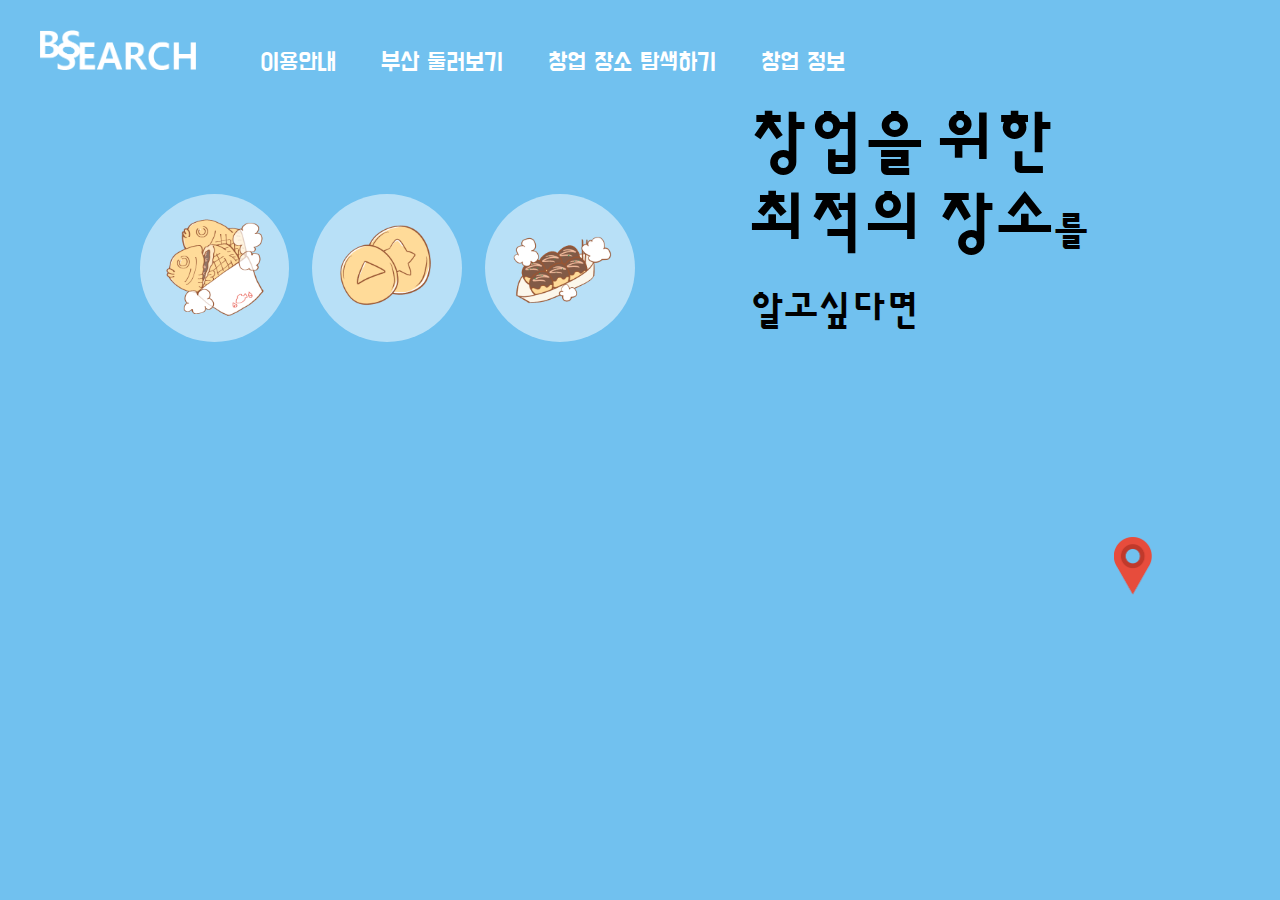
<file: bs_search/index.html>
<!-- 처음 시작화면 -->

<!DOCTYPE html>
<html>
<head>
	<!-- meta charset = utf-8 는 html 파일의 인코딩을 알려주는 태그 -->
	<meta charset="utf-8">
<!-- 웹페이지를 실행했을 때 사오는 화면의 너비를 디바이스에 따르도록 지정하는데 초기 확대 scale을 1 로 지정  -->
	<meta name="viewport" content="width=device-width, initial-scale=1">
	<title>BSSEARCH</title>

	<!--viewport-->
   	<meta name="viewport" content="width=device-width, initial-scale=1.0"> 

	<!-- css -->
	<link rel="stylesheet" type="text/css" href="css/style.css">
	<link rel="stylesheet" type="text/css" href="css/media.css">

	<!--font-->
	<!-- link preconnect 으로 현제 페이지에서 도메인의 리소스 참고하는것을 브라우저에
		 알려 미리 외부 도메인과 연결 설정 -->
	<link rel="preconnect" href="https://fonts.googleapis.com">
	<link rel="preconnect" href="https://fonts.gstatic.com" crossorigin>
	<link href="https://fonts.googleapis.com/css2?family=Do+Hyeon&family=Jua&family=Sunflower:wght@300&display=swap" rel="stylesheet">
</head>
<body>
	<script src="https://developers.kakao.com/sdk/js/kakao.js"></script>
	<!-- 전체 -->
	<div id="wrap">
		<!-- header -->
		<header id="header">
			<!-- logo -->
			<div class="logo"><a href="index.html"><img src="img/logo_w.png"></a></div>
			<!-- navgation 위에 네비게이션바-->
			<div class="nav">
				<!-- Main_menu -->
				<!-- 위에 보여지는 메인 메뉴바  -->
				<ul class="main_menu">
					<li><a href="howto.html">이용안내</a></li>
					<li><a href="map.html">부산 둘러보기</a></li>
					<li><a href="bs_location.html">창업 장소 탐색하기</a></li>
					<li><a href="if_public.html">창업 정보</a></li>
				</ul>
			</nav>
		</header>
		<!-- section -->
		<section id="section">
			<!-- 메인 visual: 애니메이션 효과 -->
			<div id="main_visual">
				<!-- 음식 이미지들 -->
				<div class="food">
					<ul class="food_img">
						<!-- 동그라미 3개 그림들  -->
						<li><img src="img/fishbread.png"></li> <!-- 붕어빵 -->
						<li><img src="img/dalgona.png"></li>  <!-- 달고나 -->
						<li><img src="img/taco.png"></li>  <!-- 타코야끼 -->
					</ul>
				</div>
				<!-- 배경 이미지 ( 마커,도시,구름 ) -->
				<div class="back_img">
					<div class="mark"><img src="img/mark.png"></div> <!-- 둥둥 떠다니는 빨간색 마커  -->
					<div class="city"><img src="img/back.png"></div> <!-- 도시 그림 -->
					<div class="cloud"><img src="img/back_w.png"></div> <!-- 구름 그림 -->
				</div>
				<!-- 푸드트럭 이미지 -->
				<div class="foodtruck">
					<img src="img/foodtruck.png">
					<!-- 자동차 타이어 이미지 -->
					<img src="img/ti.png" class="ti01 ti-rotate">
					<img src="img/ti.png" class="ti02 ti-rotate">
				</div>
				<div class="main_text">
					<p>창업을 위한<br>
						 최적의 장소<span>를 <br>알고싶다면</span></p>
				</div>
			</div>
		</section>
	</div>
</body>
</html>
</file>
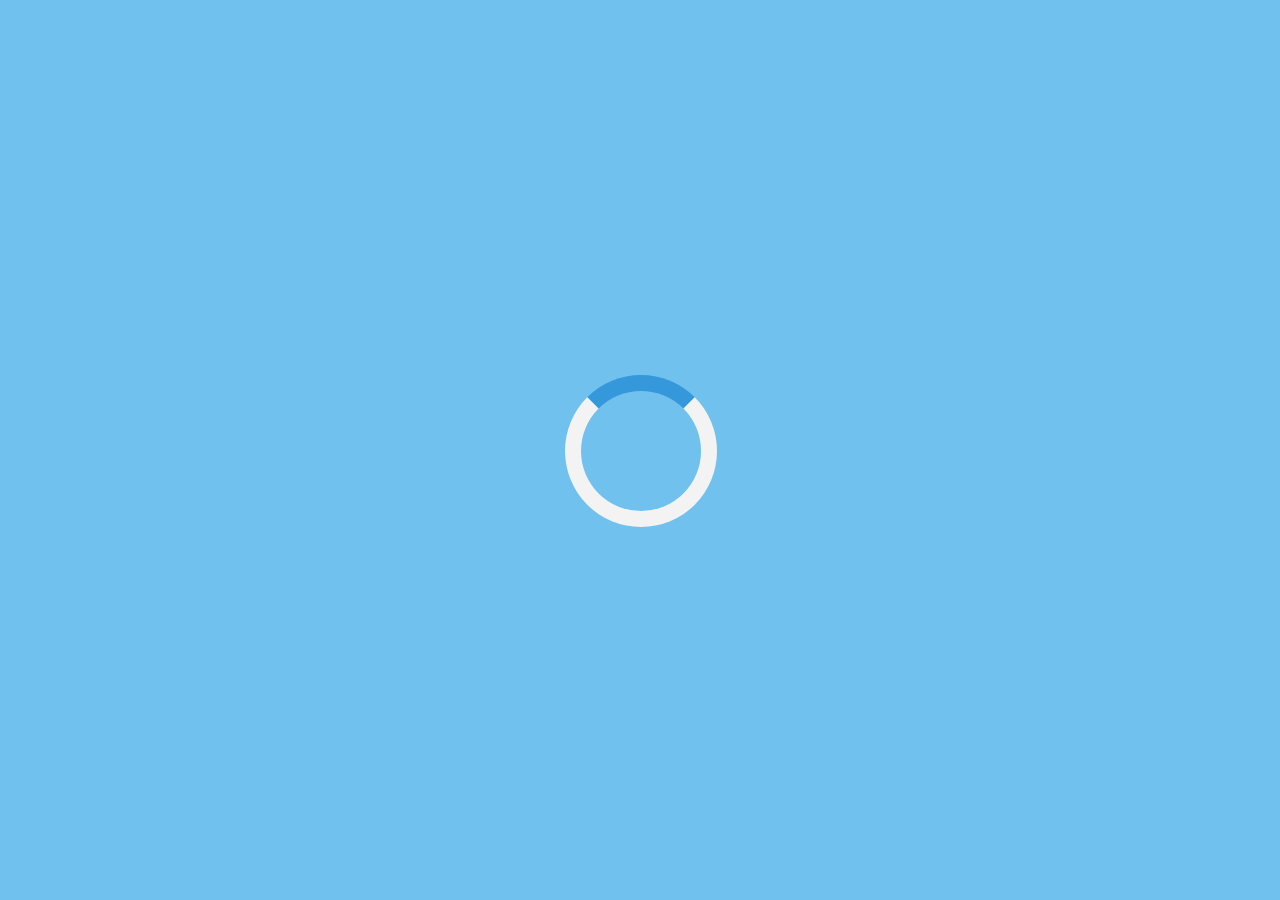
<file: bs_search/bs_location.html>
<!-- 카카오맵이 나오는 페이지로 주소로 학교 검색하기, 로드맵, 그린푸드존   -->

<!DOCTYPE html>
<html>
<head>
	<!-- meta charset = utf-8 는 html 파일의 인코딩을 알려주는 태그 -->
	<meta charset="utf-8">
	<!-- 웹페이지를 실행했을 때 사오는 화면의 너비를 디바이스에 따르도록 지정하는데
		 초기 확대 scale을 1 로 지정  -->
	<meta name="viewport" content="width=device-width, initial-scale=1">
	<title>BSSEARCH</title>

	<!--viewport-->
   	<meta name="viewport" content="width=device-width, initial-scale=1.0"> 

	<!-- css style -->
	<link rel="stylesheet" type="text/css" href="css/style.css">
	<link rel="stylesheet" type="text/css" href="css/kakaomap.css">

	<!--font-->
	<!-- link preconnect 으로 현제 페이지에서 도메인의 리소스 참고하는것을 브라우저에
		 알려 미리 외부 도메인과 연결 설정 -->
	<link rel="preconnect" href="https://fonts.googleapis.com">
	<link rel="preconnect" href="https://fonts.gstatic.com" crossorigin>
	<link href="https://fonts.googleapis.com/css2?family
	=Do+Hyeon&family
	=IBM+Plex+Sans+KR&family
	=Jua&family
	=Sunflower:wght@300&display=swap" rel="stylesheet">	
</head>
<body>
	<!-- 로딩중 페이지 -->
	<div id="loading">
		<div class="loader"></div>
	</div>
	<!-- 전체 -->
	<div id="wrap">
		<!-- header -->
		<header id="header">
			<!-- logo 로고를 클릭하면 메인 페이지로 이동-->
			<div class="logo"><a href="index.html"><img src="img/logo_w.png"></a></div>
			<!-- sitemap index.html 즉 메인페이지를 제외하고 다른 탭창을 클릭한 
				상태로 있으면 오른쪽 위에 home으로 돌아가기 클릭하면 메인 페이지로 이동-->
			<div id="sitemap">
				<ul class="sitemap_menu">
					<li><a href="index.html"><img src="img/home.png" width="20px"> home으로 돌아가기&gt;&gt;</a></li>
				</ul>
			</div>
			<!-- navgation 위에 네비게이션바-->
			<nav class="nav">
				<!-- Main_menu -->
				<!-- 위에 보여지는 메인 메뉴바  -->
				<ul class="main_menu">
					<li><a href="howto.html">이용안내</a></li>
					<li><a href="map.html">부산 둘러보기</a></li>
					<li><a href="bs_location.html">창업 장소 탐색하기</a></li>
					<li><a href="if_public.html">창업 정보</a></li>
				</ul>
			</nav>
			<div class="search">
				<!-- 학교의 주소 검색하는 박스  -->
				<!-- se1 se2 se3 는 search.js 불러오는 각 초중고등학교 마커 검색 기능  -->
				<form onsubmit="return false;">
					<input type="text" placeholder="주소를 입력하세요" value="" id="keyword" size="15" onchange='se1();se2();se3();'> 
				</form>
			</div>
		</header>
		<!-- section -->
		<section id="section">
			<div class="content">
				<div class="api_map">
					<div id="container">
					    <div id="rvWrapper">
					        <div id="roadview" style="width:100%;height:100%;"></div> <!-- 로드뷰를 표시할 div 입니다 -->
					        <div id="close" title="로드뷰닫기" onclick="closeRoadview()"><span class="img"></span></div>
					    </div>    	<!--  클릭하면 로드뷰 control . -->
					    <div id="mapWrapper">
					        <div id="map" style="width:100%;height:100%"></div> <!-- 지도를 표시할 div 입니다 -->
					        <div id="roadviewControl" onclick="setRoadviewRoad()"></div> 
					    </div>
					</div>
						<!-- 카카오맵 받아오기-->
						<script type="text/javascript" src="https://dapi.kakao.com/v2/maps/sdk.js?appkey=eb92c4cb1ef08334d28cb57b27ae3ab2&libraries=clusterer,services"></script>
						
						<!-- 카카오맵 -->					
						<script src="js/KakaoMap1.js"></script> <!-- 중학교 데이터 지도에 마커로 표시 -->
						<script src="js/KakaoMap2.js"></script>	<!-- 초등학교 데이터 지도에 마커로 표시 -->
						<script src="js/KakaoMap3.js"></script>	<!-- 고등학교 데이터 지도에 마커로 표시 -->
						
						<!-- 초 중 고 등학교의 마커들 검색 -->
						<script src="js/search.js"></script>
					
				</div>
		</section>
	</div>
</body>
</html>
</file>
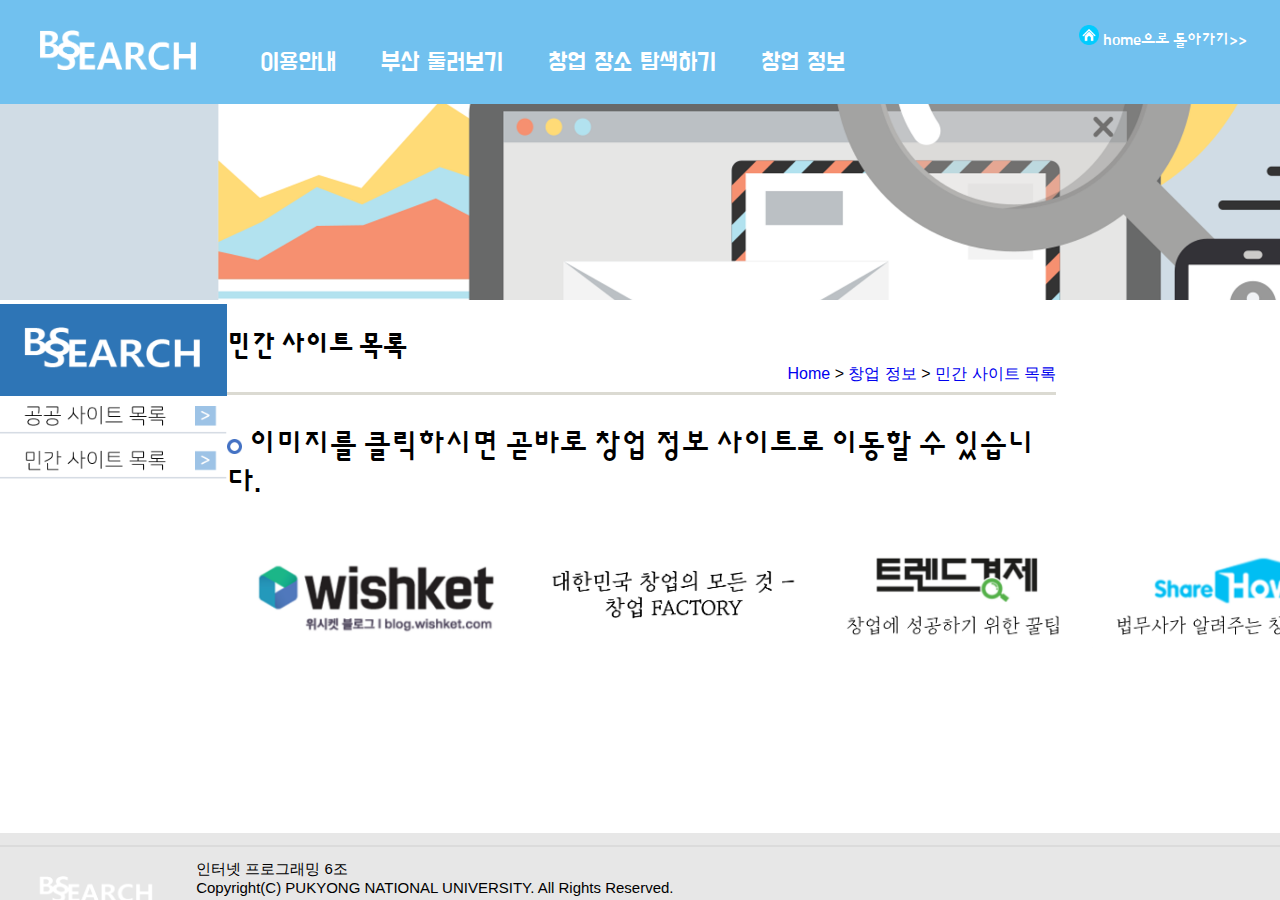
<file: bs_search/if_private.html>
<!-- 창업정보 탭 클릭 후 왼쪽 메뉴에 민간 사이트 클릭시 보여지는 화면 -->

<!DOCTYPE html>
<html>
<head>
	<!-- meta charset = utf-8 는 html 파일의 인코딩을 알려주는 태그 -->
	<meta charset="utf-8">

	<meta name="viewport" content="width=device-width, initial-scale=1">
	<!-- 웹페이지를 실행했을 때 사오는 화면의 너비를 디바이스에 따르도록 지정하는데
		 초기 확대 scale을 1 로 지정  -->
	<title>BSSEARCH</title>

	<!--viewport-->
   	<meta name="viewport" content="width=device-width, initial-scale=1.0"> 

	<!-- css -->
	<link rel="stylesheet" type="text/css" href="css/style.css">
	<link rel="stylesheet" type="text/css" href="css/media.css">

	<!--font-->
	<!-- link preconnect 으로 현제 페이지에서 도메인의 리소스 참고하는것을 브라우저에
		 알려 미리 외부 도메인과 연결 설정 -->
	<link rel="preconnect" href="https://fonts.googleapis.com">
	<link rel="preconnect" href="https://fonts.gstatic.com" crossorigin>
	<link href="https://fonts.googleapis.com/css2?family=Do+Hyeon&family=Jua&family=Sunflower:wght@300&display=swap" rel="stylesheet">
</head>
<body>
	<script src="https://developers.kakao.com/sdk/js/kakao.js"></script>
	<!-- 전체 -->
	<div id="wrap">
		<!-- header -->
		<header id="header">
			<!-- logo 로고를 클릭하면 메인 페이지로 이동-->
			<div class="logo"><a href="index.html"><img src="img/logo_w.png"></a></div>
			<!-- sitemap index.html 즉 메인페이지를 제외하고 다른 탭창을 클릭한 
				상태로 있으면 오른쪽 위에 home으로 돌아가기 클릭하면 메인 페이지로 이동-->
			<div id="sitemap">
				<ul class="sitemap_menu">
					<li><a href="index.html"><img src="img/home.png" width="20px"> home으로 돌아가기&gt;&gt;</a></li>
				</ul>
			</div>
			<!-- navgation 위에 네비게이션바-->
			<nav class="nav">
				<!-- Main_menu -->
				<!-- 위에 보여지는 메인 메뉴바  -->
				<ul class="main_menu">
					<li><a href="howto.html">이용안내</a></li>
					<li><a href="map.html">부산 둘러보기</a></li>
					<li><a href="bs_location.html">창업 장소 탐색하기</a></li>
					<li><a href="if_public.html">창업 정보</a></li>
				</ul>
			</nav>
		</header>
		
			<!-- content body-->
			<div id=hwt_main>
				<!-- 배너 사진 넣기, 위에 메뉴바 바로 밑에 들어가는 이미지 입니다.  -->
				<div id="banner_img">
					<img src="img/bssearch_banner.png" alt="" width="1800">
				</div>
				<!-- LeftContent-->
				<div id="left_content">
					<!-- 왼쪽에 메뉴 부분에 관한 이미지와 링크에 관한 내용입니다 -->
					<ul class="left_menu">
						<!-- 창업 준비를 위해 공공 사이트와 민간 사이트 제공 메뉴로 분류 -->
							<li id="menu_title"><img src="img/leftmenu/menu_title.png" width="227px" alt="BSSEARCH"></li>
							<li id="menu2"><a href="if_public.html" target="_self" >
								<!-- onmouse 으로 마우스를 가져다 대면 이미지 변경 즉 배경의 색 변경  -->
								<img src="img/leftmenu/menu_public.png" width="227px" onmouseover="this.src='img/leftmenu/menu_publicon.png'" onmouseout="this.src='img/leftmenu/menu_public.png'" alt="공공사이트 목록"></a></li>
							<li id="menu3"><a href="if_private.html" target="_self" >
								<img src="img/leftmenu/menu_private.png"width="227px" onmouseover="this.src='img/leftmenu/menu_privateon.png'" onmouseout="this.src='img/leftmenu/menu_private.png'" alt="민간사이트 목록"></a></li>
				</div>
				<!-- RightContent-->
				<div id="right_content">
					<div class="R_board">
							<div id="R_title">
								<!-- 민간 사이트 목록 메뉴 클릭시 나오는 내용  -->
								<div id="title_text"><h2>민간 사이트 목록</h2></div>
								<div class="title_root"><a href="index.html" target="_self" class="prve_boardname">Home</a> &gt; 
																				<a href="information.html" class="prve_boardname">창업 정보</a> &gt; 
																				<a href="if_private.html" class="boardname">민간 사이트 목록</a></div>
							</div>
							<div id="Rcontent">
								<div id=hwt_title><img src="img/circle.png" width="15px">     이미지를 클릭하시면 곧바로 창업 정보 사이트로 이동할 수 있습니다.<br><br></div>
								<div style="padding:0px 0px 0px 0px !important;"><table border="0" cellpadding="0" cellspacing="0" width="100%">
										<!-- 이미지 표로 공공 데이터 사이트 표시  -->
										<!-- 창업 준비를 위해 제공되는 민간 사이트 목록 으로 이미지를 넣었고 링크가 삽입되어있어 클릭시 바로  
											해당 링크로 이동하게 됩니다. -->
									<tbody>
										<tr>
											<td><a href="http://blog.wishket.com/" target="_blank">
												<img alt="위시캣블로그" border="0" height="108" src="img/private_s1.png" rel="xe_gallery"></a></td>
											<td><a href="https://startup-factory.co.kr/category/%EC%8A%A4%ED%83%80%ED%8A%B8%EC%97%85%20%EB%8F%99%ED%96%A5%20%EB%B0%8F%20%ED%8A%B8%EB%A0%8C%EB%93%9C/%EC%B0%BD%EC%97%85%20%EA%BF%80%ED%8C%81%20%EB%B0%8F%20%EC%86%8C%EC%8B%9D
												" target="_blank"><img alt="창업FACTORY" border="0" height="108" src="img/private_s2.png" rel="xe_gallery"></a></td>
											<td><a href="https://www.trendbiz.co.kr/news/articleView.html?idxno=1000" target="_blank">
												<img alt="트렌드경제" border="0" height="108" src="img/private_s3.png" rel="xe_gallery"></a></td>
											<td><a href="https://sharehows.com/80970" target="_blank">
												<img alt="쉐어하우스" border="0" height="108" src="img/private_s4.png" width="273" rel="xe_gallery"></a></td>
										</tr>
									</tbody>
								</table></div>
								<div><br><br><br><br><br><br><br><br><br><br></div>
							</div>
					</div>
				</div>
			</div>
				<!-- Footer-->
			<footer id="footer">	
				<!-- 구분선 -->
				<div id=line><img src="img/line.png"></div>
				<div class="footer_content">
					<div id="footer_logo">
						<!-- 좌측하단을 보시면BSSEARCH로고 와 copyright 에 관한 내용이 기재 되어있습니다.’ -->
						<img src="img/footerlogo.png" alt="카피라이터" width="15%">
						<div id="copyright">인터넷 프로그래밍 6조<br>Copyright(C) PUKYONG NATIONAL UNIVERSITY. All Rights Reserved.<br><br><br></div>
					</div>
				</div>	
			</footer>
	</div>
	
	
			
	
	</div>
</body>
</html>
</file>
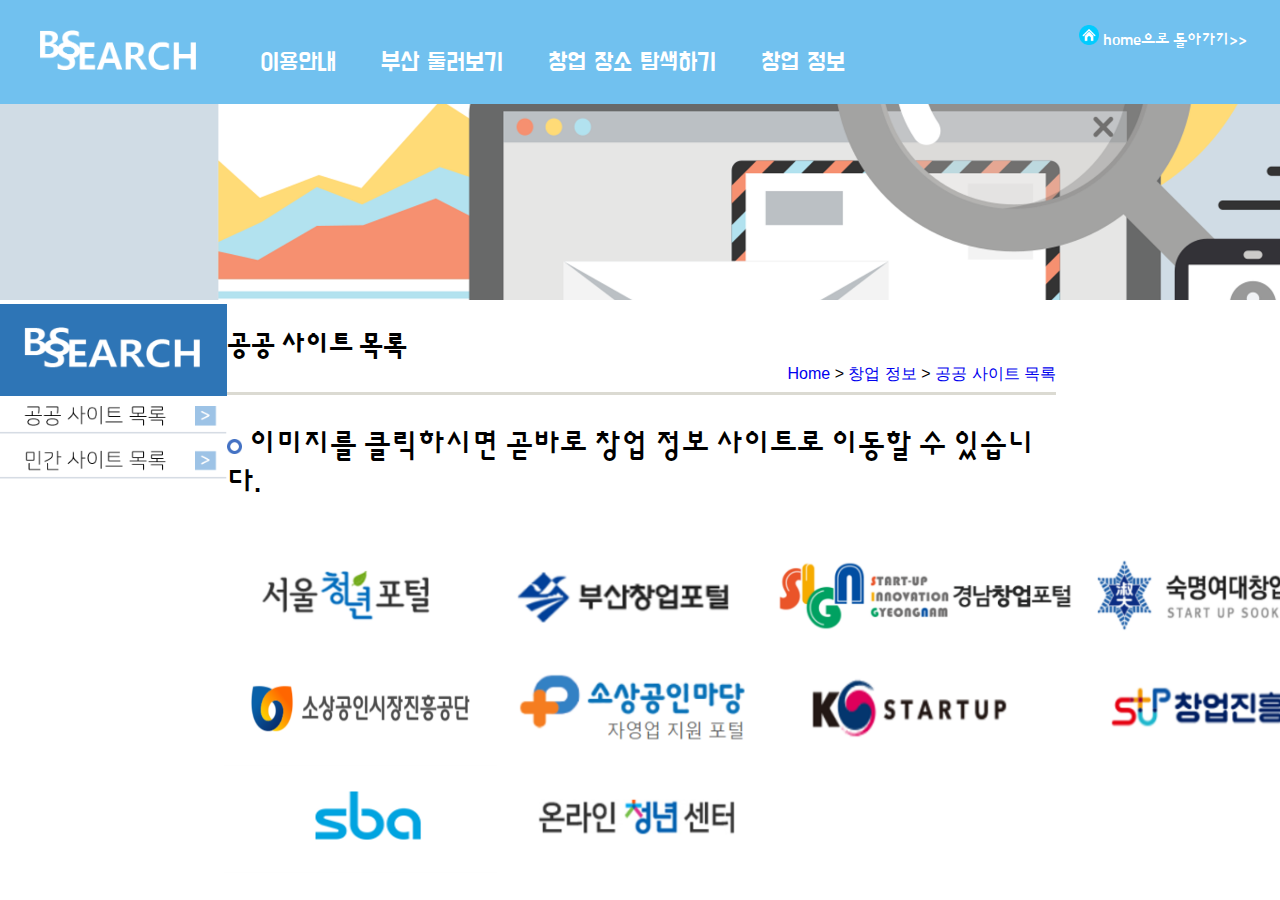
<file: bs_search/if_public.html>
<!-- 창업정보 탭 클릭 후 왼쪽 메뉴에 공공 사이트 클릭시 보여지는 화면 -->

<!DOCTYPE html>
<html>
<head>
	<!-- meta charset = utf-8 는 html 파일의 인코딩을 알려주는 태그 -->
	<meta charset="utf-8">
<!-- 웹페이지를 실행했을 때 사오는 화면의 너비를 디바이스에 따르도록 지정하는데
		 초기 확대 scale을 1 로 지정  -->
	<meta name="viewport" content="width=device-width, initial-scale=1">
	<title>BSSEARCH</title>

	<!--viewport-->
   	<meta name="viewport" content="width=device-width, initial-scale=1.0"> 

	<!-- css -->
	<link rel="stylesheet" type="text/css" href="css/style.css">
	<link rel="stylesheet" type="text/css" href="css/media.css">

	<!--font-->
	<!-- link preconnect 으로 현제 페이지에서 도메인의 리소스 참고하는것을 브라우저에
		 알려 미리 외부 도메인과 연결 설정 -->
	<link rel="preconnect" href="https://fonts.googleapis.com">
	<link rel="preconnect" href="https://fonts.gstatic.com" crossorigin>
	<link href="https://fonts.googleapis.com/css2?family=Do+Hyeon&family=Jua&family=Sunflower:wght@300&display=swap" rel="stylesheet">
</head>
<body>
	<script src="https://developers.kakao.com/sdk/js/kakao.js"></script>
	<!-- 전체 -->
	<div id="wrap">
		<!-- header -->
		<header id="header">
			<!-- logo 로고를 클릭하면 메인 페이지로 이동-->
			<div class="logo"><a href="index.html"><img src="img/logo_w.png"></a></div>
			<!-- sitemap index.html 즉 메인페이지를 제외하고 다른 탭창을 클릭한 
				상태로 있으면 오른쪽 위에 home으로 돌아가기 클릭하면 메인 페이지로 이동-->
			<div id="sitemap">
				<ul class="sitemap_menu">
					<li><a href="index.html"><img src="img/home.png" width="20px"> home으로 돌아가기&gt;&gt;</a></li>
				</ul>
			</div>
			<!-- navgation 위에 네비게이션바-->
			<nav class="nav">
				<!-- Main_menu -->
				<!-- 위에 보여지는 메인 메뉴바  -->
				<ul class="main_menu">
					<li><a href="howto.html">이용안내</a></li>
					<li><a href="map.html">부산 둘러보기</a></li>
					<li><a href="bs_location.html">창업 장소 탐색하기</a></li>
					<li><a href="if_public.html">창업 정보</a></li>
				</ul>
			</nav>
		</header>
		
			<!-- content body-->
			<div id=hwt_main>
				<!-- 배너 사진 넣기, 위에 메뉴바 바로 밑에 들어가는 이미지 입니다.  -->
				<div id="banner_img">
					<img src="img/bssearch_banner.png" alt="" width="1800">
				</div>
				<!-- LeftContent-->
				<div id="left_content">
					<!-- 왼쪽에 메뉴 부분에 관한 이미지와 링크에 관한 내용입니다 -->
					<ul class="left_menu">
						<!-- 창업 준비를 위해 공공 사이트와 민간 사이트 제공 메뉴로 분류 -->
							<li id="menu_title"><img src="img/leftmenu/menu_title.png" width="227px" alt="BSSEARCH"></li>
							<li id="menu2"><a href="if_public.html" target="_self" >
								<!-- onmouse 으로 마우스를 가져다 대면 이미지 변경 즉 배경의 색 변경  -->
								<img src="img/leftmenu/menu_public.png" width="227px" onmouseover="this.src='img/leftmenu/menu_publicon.png'" onmouseout="this.src='img/leftmenu/menu_public.png'" alt="공공사이트 목록"></a></li>
							<li id="menu3"><a href="if_private.html" target="_self" >
								<img src="img/leftmenu/menu_private.png"width="227px" onmouseover="this.src='img/leftmenu/menu_privateon.png'" onmouseout="this.src='img/leftmenu/menu_private.png'" alt="민간사이트 목록"></a></li>
				</div>
				<!-- RightContent-->
				<div id="right_content">
					<div class="R_board">
							<div id="R_title">
								<!-- 공공 사이트 목록 메뉴 클릭시 나오는 내용  -->
								<div id="title_text"><h2>공공 사이트 목록</h2></div>
								<div class="title_root"><a href="index.html" target="_self" class="prve_boardname">Home</a> &gt; 
																				<a href="information.html" class="prve_boardname">창업 정보</a> &gt; 
																				<a href="if_public.html" class="boardname">공공 사이트 목록</a></div>
							</div>
							<div id="Rcontent">
								<div id=hwt_title><img src="img/circle.png" width="15px">     이미지를 클릭하시면 곧바로 창업 정보 사이트로 이동할 수 있습니다.<br><br></div>
								<div style="padding:0px 0px 0px 0px !important;"><table border="0" cellpadding="0" cellspacing="0" width="100%">
									<!-- 이미지 표로 공공 데이터 사이트 표시  -->
									<!-- 창업 준비를 위해 제공되는 공공 사이트 목록 으로 이미지를 넣었고 링크가 삽입되어있어 클릭시 바로  
											해당 링크로 이동하게 됩니다. -->
									<tbody>
										<tr>
											<td><a href="https://youth.seoul.go.kr/site/main/content/life_tips?dep1=4" target="_blank"><img alt="서울청년포털"
												 border="0" height="108" src="img/public_s1.png" rel="xe_gallery"></a></td>
											<td><a href="http://busanstartup.kr/" target="_blank">
												<img alt="부산창업포털" border="0" height="108" src="img/public_s2.png" rel="xe_gallery"></a></td>
											<td><a href="https://www.gnstartup.kr/" target="_blank">
												<img alt="경남창업포털" border="0" height="108" src="img/public_s3.png" rel="xe_gallery"></a></td>
										  <td><a href="http://sme2f.sookmyung.ac.kr/index001" target="_blank">
											  <img alt="숙명여대창업포털" border="0" height="108" src="img/public_s4.png" width="273" rel="xe_gallery"></a></td>
										</tr>
										<tr>
											<td><a href="https://www.sbiz.or.kr/sup/sbiz_help/index.jsp" target="_blank">
												<img alt="소상공인진흥공단" border="0" height="108" src="img/public_s5.png" width="273" rel="xe_gallery"></a></td>
											<td><a href="https://www.sbiz.or.kr/sup/main.do" target="_blank">
												<img alt="소상공인마당" border="0" height="108" src="img/public_s6.png" width="273" rel="xe_gallery"></a></td>
											<td><a href="https://www.k-startup.go.kr/main.do" target="_blank">
												<img alt="창업지원포털" border="0" height="108" src="img/public_s7.png" width="273" rel="xe_gallery"></a></td>
											<td><a href="https://www.kised.or.kr/" target="_blank">
												<img alt="창업진흥원" border="0" height="108" src="img/public_s8.png" width="273" rel="xe_gallery"></a></td>
										</tr>
										<tr>
											<td><a href="http://www.sba.seoul.kr/kr/index" target="_blank">
												<img alt="서울산업진흥원" border="0" height="108" src="img/public_s9.png" width="273" rel="xe_gallery"></a></td>
											<td><a href="https://www.youthcenter.go.kr/jynTips/jynTipsDetail.do?tipsId=202111080001" target="_blank">
												<img alt="온라인청년지원센터" border="0" height="108" src="img/public_s10.png" width="273" rel="xe_gallery"></a></td>
										</tr>
									</tbody>
								</table></div>
								<div><br><br><br><br><br><br><br><br><br><br></div>
							</div>
					</div>
				</div>
			</div>
				<!-- Footer-->
			<footer id="footer">	
				<!-- 구분선 -->
				<div id=line><img src="img/line.png"></div>
				<div class="footer_content">
					<div id="footer_logo">
						<!-- 좌측하단을 보시면BSSEARCH로고 와 copyright 에 관한 내용이 기재 되어있습니다.’ -->
						<img src="img/footerlogo.png" alt="카피라이터" width="15%">
						<div id="copyright">인터넷 프로그래밍 6조<br>Copyright(C) PUKYONG NATIONAL UNIVERSITY. All Rights Reserved.<br><br><br></div>
					</div>
				</div>	
			</footer>
	</div>
	
	
			
	
	</div>
</body>
</html>
</file>
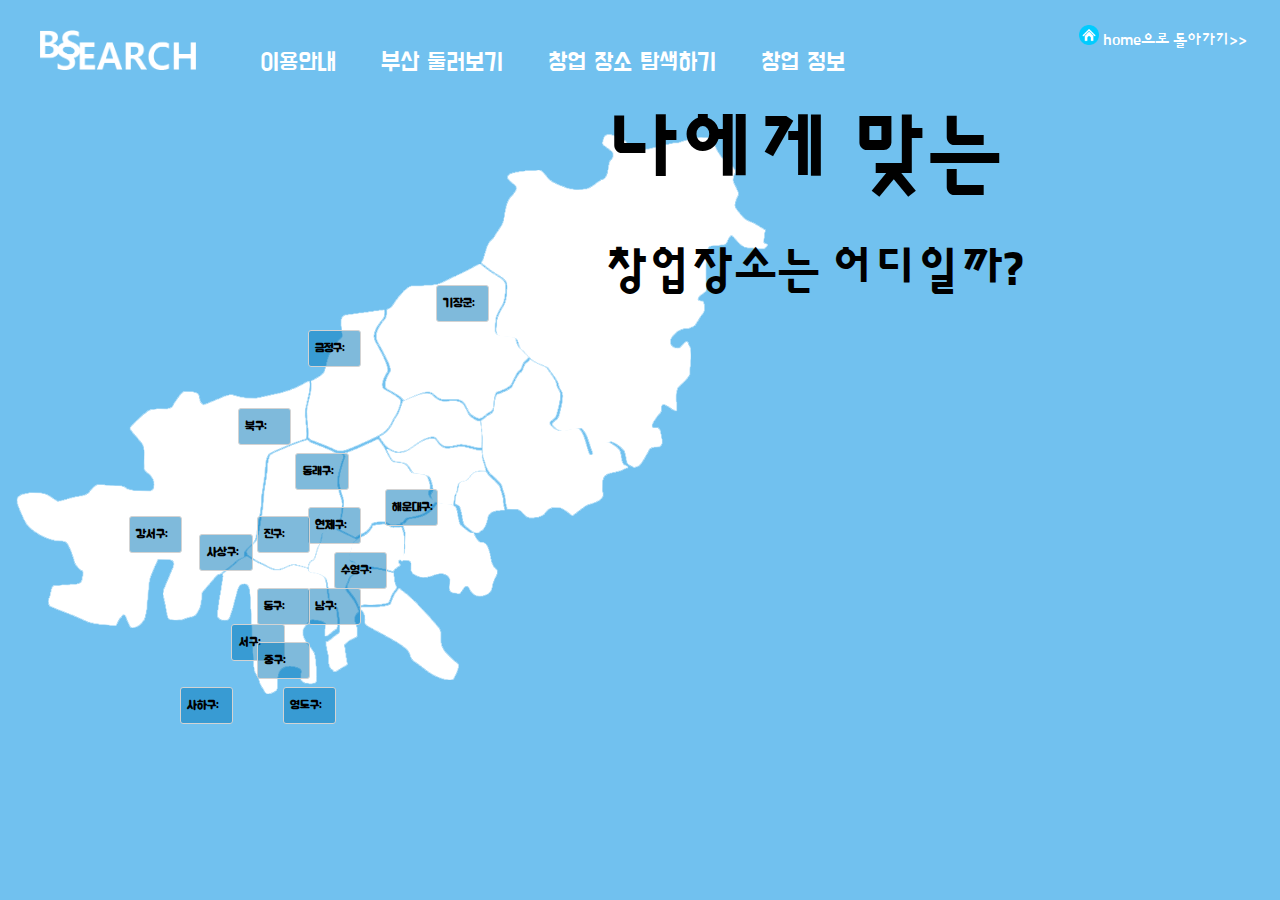
<file: bs_search/map.html>
<!-- 부산 둘러보기 탭 클릭시 나오는 화면 -->

<!DOCTYPE html>
<html>
<head>
	<meta charset="utf-8">

	<!-- 데이터 가져오기 위한 js  여기를 계속 바꿔여함★★★★★★★★★--> 
    <script src="js/school.js"></script>
	
	<meta name="viewport" content="width=device-width, initial-scale=1">
	<title>BSSEARCH</title>

	<!--viewport-->
   	<meta name="viewport" content="width=device-width, initial-scale=1.0"> 


	<!-- css 스타일 시트 -->
	<link rel="stylesheet" type="text/css" href="css/style.css">
	<link rel="stylesheet" type="text/css" href="css/map.css">

	<!--font-->
	<link rel="preconnect" href="https://fonts.googleapis.com">
	<link rel="preconnect" href="https://fonts.gstatic.com" crossorigin>
	<link href="https://fonts.googleapis.com/css2?family=Do+Hyeon&family=Jua&family=Sunflower:wght@300&display=swap" rel="stylesheet">
		
</head>
<body>
	<!-- 전체 -->
	<div id="wrap">
		<!-- header -->
		<header id="header">
			<!-- logo -->
			<!-- logo 로고를 클릭하면 메인 페이지로 이동-->
			<div class="logo"><a href="index.html"><img src="img/logo_w.png"></a></div>
			<!-- sitemap-->
			<!-- sitemap index.html 즉 메인페이지를 제외하고 다른 탭창을 클릭한 상태로 있으면 오른쪽 위에 home으로 돌아가기 클릭하면 메인 페이지로 이동-->
			<div id="sitemap">
				<ul class="sitemap_menu">
					<li><a href="index.html"><img src="img/home.png" width="20px"> home으로 돌아가기&gt;&gt;</a></li>
				</ul>
			</div>
			<!-- navgation 위에 네비게이션바 -->
			<nav class="nav">
				<!-- Main_menu -->
				<!-- 위에 보여지는 메인 메뉴바  -->
				<ul class="main_menu">					
					<li><a href="howto.html">이용안내</a></li>
					<li><a href="map.html">부산 둘러보기</a></li>
					<li><a href="bs_location.html">창업 장소 탐색하기</a></li>
					<li><a href="if_public.html">창업 정보</a></li>
					<!-- <li><a href="#">MENU</a></li> -->
				</ul>
			</nav>
		</header>
		<!-- section -->
		<section id="section">
			<div id="main_visual">
				<!-- map -->
				<!-- 만든 부산 지도 부분 위에 구분하기 위해 네모 박스로 구의 이름: 갯수 표시  -->
				<div class="map">
					<ul class="box">
						<!-- 기장군이라는 글자와 기장군에 있는 학교의 갯수 호출 -->
	                  <li id="CD1" class="TEXT">
	                  	<a href="javascript:void(0);"  class="m1">기장군:</a>
						<script type="text/javascript">call3();</script>  <!-- 함수 호출 -->
               			<p id="n1"></p>	   				   
	                  </li>
					  <!-- 금정구이라는 글자와 금정구에 있는 학교의 갯수 호출 -->
	                  <li id="CD2" class="TEXT">
	                    <a href="javascript:void(0);" class="m2">금정구:</a>
						<p id="n2"></p>
	                  </li>
					   <!-- 해운대구이라는 글자와 해운대구에 있는 학교의 갯수 호출 -->
	                  <li id="CD3" class="TEXT">
	                    <a href="javascript:void(0);" class="m3">해운대구:</a>
						<p id="n3"></p>
	                  </li>
					   <!-- 동래구이라는 글자와 동래구에 있는 학교의 갯수 호출 -->
	                  <li id="CD4" class="TEXT">
	                    <a href="javascript:void(0);" class="m4">동래구:</a>
						<p id="n4"></p>						 
	                  </li>
					   <!-- 연제구이라는 글자와 연제구에 있는 학교의 갯수 호출 -->
	                  <li id="CD5" class="TEXT">
	                     <a href="javascript:void(0);" class="m5">연제구:</a>
						<p id="n5"></p>
	                  </li>
					   <!-- 수영구이라는 글자와 수영구에 있는 학교의 갯수 호출 -->
	                  <li id="CD6" class="TEXT">
	                     <a href="javascript:void(0);" class="m6">수영구:</a>
						<p id="n6"></p>
	                  </li>
					   <!-- 북구이라는 글자와 북구에 있는 학교의 갯수 호출 -->
	                  <li id="CD7" class="TEXT">
	                     <a href="javascript:void(0);" class="m7">북구:</a>
						<p id="n7"></p>
	                  </li>
					   <!-- 진구이라는 글자와 진구에 있는 학교의 갯수 호출 -->
	                  <li id="CD8" class="TEXT">
						<a href="javascript:void(0);" class="m8">진구:</a>
						<p id="n8"></p>
	                  </li>
					   <!-- 남구이라는 글자와 남구에 있는 학교의 갯수 호출 -->
	                  <li id="CD9" class="TEXT">
	                     <a href="javascript:void(0);" class="m9">남구:</a>
						<p id="n9"></p>
	                  </li>
					   <!-- 동구이라는 글자와 동구에 있는 학교의 갯수 호출 -->
	                  <li id="CD10" class="TEXT">
	                     <a href="javascript:void(0);" class="m10">동구:</a>
						<p id="n10"></p>
	                  </li>
					   <!-- 서구이라는 글자와 서구에 있는 학교의 갯수 호출 -->
	                  <li id="CD11" class="TEXT">
	                     <a href="javascript:void(0);" class="m11">서구:</a>
						<p id="n11"></p>
	                  </li>
					   <!-- 중구이라는 글자와 중구에 있는 학교의 갯수 호출 -->
	                  <li id="CD12" class="TEXT">
	                     <a href="javascript:void(0);" class="m12">중구:</a>
						<p id="n12"></p>
	                  </li>
					   <!-- 영도구이라는 글자와 영도구에 있는 학교의 갯수 호출 -->
	                  <li id="CD13" class="TEXT">
	                     <a href="javascript:void(0);" class="m13">영도구:</a>
						 <p id="n13"></p>
	                  </li>
					   <!-- 사상구이라는 글자와 사상구에 있는 학교의 갯수 호출 -->
	                  <li id="CD14" class="TEXT">
	                     <a href="javascript:void(0);" class="m14">사상구:</a>
						 <p id="n14"></p>
	                  </li>
					   <!-- 사하구이라는 글자와 사하구에 있는 학교의 갯수 호출 -->
	                  <li id="CD15" class="TEXT">
	                     <a href="javascript:void(0);" class="m15">사하구:</a>
						 <p id="n15"></p>
	                  </li>
					   <!-- 강서구이라는 글자와 강서구에 있는 학교의 갯수 호출 -->
	                  <li id="CD16" class="TEXT">
	                     <a href="javascript:void(0);" class="m16">강서구:</a>
						 <p id="n16"></p>
	                  </li>
	                  <!-- 지도 이미지 부분 -->
					  <!-- 부산의 구별 각각의 이미지  -->
		               <ul class="map_img">
		               	<li id="m1"><img src="img/map/1.png"></li>  <!-- 기장군 -->
		               	<li id="m2"><img src="img/map/2.png"></li> <!-- 금정구 -->
		               	<li id="m3"><img src="img/map/3.png"></li> <!-- 해운대구 -->
		               	<li id="m4"><img src="img/map/4.png"></li> <!-- 동래구 -->
		               	<li id="m5"><img src="img/map/5.png"></li> <!-- 연제구 -->
		               	<li id="m6"><img src="img/map/6.png"></li> <!-- 수영구 -->
		               	<li id="m7"><img src="img/map/7.png"></li> <!-- 북구 -->
		               	<li id="m8"><img src="img/map/8.png"></li> <!-- 진구 -->
		               	<li id="m9"><img src="img/map/9.png"></li> <!-- 남구 -->
		               	<li id="m10"><img src="img/map/10.png"></li> <!-- 동구 -->
		               	<li id="m11"><img src="img/map/11.png"></li> <!-- 서구 -->
		               	<li id="m12"><img src="img/map/12.png"></li> <!-- 중구 -->
		               	<li id="m13"><img src="img/map/13.png"></li> <!-- 영도구 -->
		               	<li id="m14"><img src="img/map/14.png"></li> <!-- 사상구 -->
		               	<li id="m15"><img src="img/map/15.png"></li> <!-- 사하구 -->
		               	<li id="m16"><img src="img/map/16.png"></li> <!-- 강서구 -->
		               </ul>
	               </ul>
				</div>
				<!-- 구를 클릭하기 전 나오는 텍스트 -->
				<div class="main_text">
					<p>나에게 맞는<span><br>창업장소는 어디일까?</span></p>
				</div>

				<!-- 각 구를 클릭시 나오는 텍스트 -->
				<!--기장군-->	
				<div class="show_data1 show_style">
						<div id="search_text"><img id="search_img" src="img/search.png">학군 살펴보기</div>
					<!-- xml 파일로 받아온 공공 데이터 파싱  -->
						<script src="js/test1.js"></script>
					<div id="data"> <!--기장군 학교와 주소 의 데이터 글자 받아오기 -->		
						<script type="text/javascript">list1();</script>  <!-- 함수 호출 -->
               			<p id="list1"></p>	   		
					</div>
				</div>
				
				<!--금정구-->	
				<div class="show_data2 show_style">
					<div id="search_text"><img id="search_img" src="img/search.png">학군 살펴보기</div>
					<!-- xml 파일로 받아온 공공 데이터 파싱  -->
					<script src="js/test2.js"></script>
					<div id="data"><!--금정구 학교와 주소 의 데이터 글자 받아오기 -->		
						<script type="text/javascript">list2();</script>  <!-- 함수 호출 -->
               			<p id="list2"></p>	   		
					</div>
				</div>

				<!--해운대구-->	
				<div class="show_data3 show_style">
					<div id="search_text"><img id="search_img" src="img/search.png">학군 살펴보기</div>
					<!-- xml 파일로 받아온 공공 데이터 파싱  -->
					<script src="js/test3.js"></script>
					<div id="data"> <!--해운대구 학교와 주소 의 데이터 글자 받아오기 -->	
						<script type="text/javascript">list3();</script>  <!-- 함수 호출 -->
               			<p id="list3"></p>	   		
					</div>
				</div>

				<!--동래구-->	
				<div class="show_data4 show_style">
					<div id="search_text"><img id="search_img" src="img/search.png">학군 살펴보기</div>
					<!-- xml 파일로 받아온 공공 데이터 파싱  -->
					<script src="js/test4.js"></script>
					<div id="data"> <!--동래구 학교와 주소 의 데이터 글자 받아오기 -->		
						<script type="text/javascript">list4();</script>  <!-- 함수 호출 -->
               			<p id="list4"></p>	   		
					</div>
				</div>

				<!--연제구-->	
				<div class="show_data5 show_style">
					<div id="search_text"><img id="search_img" src="img/search.png">학군 살펴보기</div>
					<!-- xml 파일로 받아온 공공 데이터 파싱  -->
					<script src="js/test5.js"></script>
					<div id="data"> <!--연제구 학교와 주소 의 데이터 글자 받아오기 -->		
						<script type="text/javascript">list5();</script>  <!-- 함수 호출 -->
               			<p id="list5"></p>	   		
					</div>
				</div>

				<!--수영구-->	
				<div class="show_data6 show_style">
					<div id="search_text"><img id="search_img" src="img/search.png">학군 살펴보기</div>
					<!-- xml 파일로 받아온 공공 데이터 파싱  -->
					<script src="js/test6.js"></script>
					<div id="data"> <!--수영구 학교와 주소 의 데이터 글자 받아오기 -->	
						<script type="text/javascript">list6();</script>  <!-- 함수 호출 -->
               			<p id="list6"></p>	   		
					</div>
				</div>

				<!--북구-->	
				<div class="show_data7 show_style">
					<div id="search_text"><img id="search_img" src="img/search.png">학군 살펴보기</div>
					<!-- xml 파일로 받아온 공공 데이터 파싱  -->
					<script src="js/test7.js"></script>
					<div id="data"> <!--북구 학교와 주소 의 데이터 글자 받아오기 -->	
						<script type="text/javascript">list7();</script>  <!-- 함수 호출 -->
               			<p id="list7"></p>	   		
					</div>
				</div>

				<!--부산 진구-->	
				<div class="show_data8 show_style">
					<div id="search_text"><img id="search_img" src="img/search.png">학군 살펴보기</div>
					<!-- xml 파일로 받아온 공공 데이터 파싱  -->
					<script src="js/test8.js"></script>
					<div id="data"> <!--진구 학교와 주소 의 데이터 글자 받아오기 -->		
						<script type="text/javascript">list8();</script>  <!-- 함수 호출 -->
               			<p id="list8"></p>	   		
					</div>
				</div>

				<!--남구-->	
				<div class="show_data9 show_style">
					<div id="search_text"><img id="search_img" src="img/search.png">학군 살펴보기</div>
					<!-- xml 파일로 받아온 공공 데이터 파싱  -->
					<script src="js/test9.js"></script>
					<div id="data"> <!--남구 학교와 주소 의 데이터 글자 받아오기 -->	
						<script type="text/javascript">list9();</script>  <!-- 함수 호출 -->
               			<p id="list9"></p>	   		
					</div>
				</div>

				<!--동구-->	
				<div class="show_data10 show_style">
					<div id="search_text"><img id="search_img" src="img/search.png">학군 살펴보기</div>
					<!-- xml 파일로 받아온 공공 데이터 파싱  -->
					<script src="js/test10.js"></script>
					<div id="data"> <!--동구 학교와 주소 의 데이터 글자 받아오기 -->	
						<script type="text/javascript">list10();</script>  <!-- 함수 호출 -->
               			<p id="list10"></p>	   		
					</div>
				</div>

				<!--서구-->	
				<div class="show_data11 show_style">
					<div id="search_text"><img id="search_img" src="img/search.png">학군 살펴보기</div>
					<!-- xml 파일로 받아온 공공 데이터 파싱  -->
					<script src="js/test11.js"></script>
					<div id="data"> <!--서구 학교와 주소 의 데이터 글자 받아오기 -->		
						<script type="text/javascript">list11();</script>  <!-- 함수 호출 -->
               			<p id="list11"></p>	   		
					</div>
				</div>

				<!--중구-->	
				<div class="show_data12 show_style">
					<div id="search_text"><img id="search_img" src="img/search.png">학군 살펴보기</div>
					<!-- xml 파일로 받아온 공공 데이터 파싱  -->
					<script src="js/test12.js"></script>
					<div id="data"> <!--중구 학교와 주소 의 데이터 글자 받아오기 -->	
						<script type="text/javascript">list12();</script>  <!-- 함수 호출 -->
               			<p id="list12"></p>	   		
					</div>
				</div>

				<!--영도구-->	
				<div class="show_data13 show_style">
					<div id="search_text"><img id="search_img" src="img/search.png">학군 살펴보기</div>
					<!-- xml 파일로 받아온 공공 데이터 파싱  -->
					<script src="js/test13.js"></script>
					<div id="data"> <!--영도구 학교와 주소 의 데이터 글자 받아오기 -->		
						<script type="text/javascript">list13();</script>  <!-- 함수 호출 -->
               			<p id="list13"></p>	   		
					</div>
				</div>

				<!--사상구-->	
				<div class="show_data14 show_style">
					<div id="search_text"><img id="search_img" src="img/search.png">학군 살펴보기</div>
					<!-- xml 파일로 받아온 공공 데이터 파싱  -->
					<script src="js/test14.js"></script>
					<div id="data"> <!--사상구 학교와 주소 의 데이터 글자 받아오기 -->		
						<script type="text/javascript">list14();</script>  <!-- 함수 호출 -->
               			<p id="list14"></p>	   		
					</div>
				</div>

				<!--사하구-->	
				<div class="show_data15 show_style">
					<div id="search_text"><img id="search_img" src="img/search.png">학군 살펴보기</div>
					<!-- xml 파일로 받아온 공공 데이터 파싱  -->
					<script src="js/test15.js"></script>
					<div id="data"> <!--사하구 학교와 주소 의 데이터 글자 받아오기 -->		
						<script type="text/javascript">list15();</script>  <!-- 함수 호출 -->
               			<p id="list15"></p>	   		
					</div>
				</div>

				<!--강서구-->	
				<div class="show_data16 show_style">
					<div id="search_text"><img id="search_img" src="img/search.png">학군 살펴보기</div>
					<!-- xml 파일로 받아온 공공 데이터 파싱  -->
					<script src="js/test16.js"></script>
					<div id="data"> <!--강서구 학교와 주소 의 데이터 글자 받아오기 -->		
						<script type="text/javascript">list16();</script>  <!-- 함수 호출 -->
               			<p id="list16"></p>	   		
					</div>
				</div>

			</div>
		</section>
		<script src="js/map.js"></script>
	</div>
</body>
</html>
</file>
<file: bs_search/css/style.css>
/*초기화*/
* {
  margin: 0;
  padding: 0;
  font-size: 50;
  font-style: black;
  list-style: none;
  text-decoration: none;
}

/* visited - 한번 클릭하거나 전에 클릭한적 있을 경우 #c71d44 설정 */

/*전체*/
#wrap {
  width: 100%;
  height: 100vh; /*높이 화면 사이즈에 맞추기*/
  overflow-x: hidden;
  position: relative;
}

/*header*/
#header {
  background: #71c1ef;
  width: 100%;
  height: auto;
  position: relative;
  left: 0;
  z-index: 6;
}

/*로고*/
#header .logo {
  display: inline-block;
  padding: 30px 40px;
}
/* 로고 이미지 */
#header .logo img {
  width: 156px;
  height: 40px;
  animation: fadeIn 2s forwards;
}

/*사이트맵*/
#sitemap {
  display: inline-block;
  position: relative;
  float: right;
  width: 400px;
  padding-top: 25px;
  padding-right: 2px;
}

.sitemap_menu li {
  display: inline-block;
  position: relative;
  margin: 0px;
  padding: 0px 3px 0px 3px;
  right: 7%;
  float: right;
  font-family: "Sunflower", sans-serif;
}

.sitemap_menu li a:link {
  color: white;
  text-decoration: none;
}

.sitemap_menu li a:visited {
  color: white;
  text-decoration: none;
}

/*navgation*/
/*메인 메뉴*/
.nav {
  position: relative;
  top: -5%;
  width: auto;
  display: inline-block;
  height: 100%;
  font-family: "Do Hyeon", sans-serif;
}
.nav .main_menu {
  display: inline-block;
  width: auto;
}
.nav .main_menu li {
  display: inline-block;
  padding: 20px;
  animation: fadeIn 2s forwards;
}
.nav .main_menu li a {
  font-size: 25px;
  color: white;
  transition: all 0.3s; /*hover시 부드럽게 처리*/
}
.nav .main_menu li:hover a {
  color: #2b4f63;
}

/*section*/
#section {
  position: relative;
  width: 100%;
  height: 100%;
}

/*   #####################메인 시작화면에 관한 ###################################### css*/
/*메인 이미지 부분*/
#main_visual {
  width: 100%;
  height: 100%;
  background: #71c1ef;
  position: relative;
}
/*메인 텍스트 부분*/
#main_visual .main_text {
  z-index: 10;
  right: 20%;
  display: block;
  position: absolute;
  animation: text_move 2s forwards;
}
#main_visual .main_text p {
  font-family: "Sunflower", sans-serif;
  font-size: 84px;
  color: black;
  font-weight: bold;
  animation: fadeIn 5s forwards;
}
#main_visual .main_text p span {
  font-family: "Sunflower", sans-serif;
  font-size: 48px;
}
/*마커 이미지*/
#main_visual .back_img .mark {
  position: absolute;
  z-index: 10;
  right: 10%;
  bottom: 45%;
  height: auto;
  width: 3%;
  animation: mark_move 2s linear infinite;
}
#main_visual .back_img .mark img {
  width: 100%;
  animation: fadeIn 5s forwards;
}

/*음식 이미지*/
#main_visual .food {
  z-index: 15;
  position: absolute;
  top: 10%;
  left: 10%;
}
#main_visual .food .food_img {
  width: 100%;
}
#main_visual .food .food_img li {
  margin: 0 1%;
  display: inline-block;
  background: rgba(255, 255, 255, 0.5);
  width: 13%;
  border-radius: 100%;
  float: left;
  animation: fadeIn 5s forwards;
  transition: all 0.5s;
}
#main_visual .food .food_img li img {
  margin: 0 15%;
  padding: 13% 0;
  width: 70%;
}
#main_visual .food .food_img li:hover {
  background: rgba(68, 171, 230, 0.5);
}

/*도시 이미지*/
#main_visual .back_img .city img {
  position: absolute;
  bottom: -100%;
  width: 100%;
  height: auto;
  z-index: 1; /*우선순위 설정*/
  animation-delay: 1s;
  animation-name: back_move;
  animation-duration: 2s;
  animation-fill-mode: forwards;
}
/*구름 이미지*/
#main_visual .back_img .cloud img {
  position: absolute;
  bottom: -100%;
  width: 100%;
  height: auto;
  animation: back_move 3s forwards;
}
.foodtruck {
  position: absolute;
  top: 68%;
  left: -30%;
  transform: translate(-50%, -50%);
  animation-delay: 3s; /*지연시간*/
  animation-name: move; /*애니메이션 이름*/
  animation-duration: 3s; /*시작 초*/
  animation-fill-mode: forwards; /*애니메이션이 끝난후 계속 적용*/
  z-index: 2; /*우선순위 설정*/
}
.foodtruck img {
  width: 100%;
}

/*오른쪽 타이어*/
.foodtruck .ti01 {
  right: 6%;
}
/*왼쪽 타이어*/
.foodtruck .ti02 {
  left: 20.8%;
}
/*전체 타이어*/
.foodtruck .ti-rotate {
  position: absolute;
  bottom: -15%;
  width: 17%;
  z-index: -1;
  animation-delay: 3s; /*지연시간*/
  animation-name: ti-rotate; /*애니메이션 이름*/
  animation-duration: 4s; /*시작 초*/
  animation-fill-mode: linear; /*애니메이션이 끝난후 계속 적용*/
}
/*애니메이션 효과*/
.box {
  animation: fadeIn 4s forwards;
}


/*꾸미기*/
.kid_img {
  margin: 0;
  width: 26%;
}

/*애니메이션 효과들*/
/*트럭 이동 애니메이션*/
@keyframes move {
  0% {
    left: -30%;
  }
  100% {
    left: 30%;
  }
}

/*타이어 애니메이션*/
@keyframes ti-rotate {
  0% {
    transform: rotate(0);
  }
  100% {
    transform: rotate(360deg);
  }
}

@keyframes back_move {
  0% {
    bottom: -100%;
  }
  100% {
    bottom: 0;
  }
}

/*text 애니메이션*/
@keyframes fadeIn {
  0% {
    opacity: 0;
  }
  100% {
    opacity: 1;
  }
}
@keyframes text_move {
  0% {
    top: 5%;
  }
  100% {
    top: 10%;
  }
}
/*mark 애니메이션*/
@keyframes mark_move {
  0% {
    bottom: 45%;
  }
  50% {
    bottom: 43%;
  }
  100% {
    bottom: 45%;
  }
}

/* ###############################api 지도 영역################################ */
/*content*/
.content {
  width: 100%;
  height: 100%;
  position: relative;
}
.content > div {
  float: left;
}

/* 지도 검색 창 부분*/
.search {
  width: 100%;
  height: auto;
  display: block;
}
.search form{
  width: 50%;
  height: auto;
  margin: 0 auto;
  padding: 2%;
}
.search form input{
  font-size: 16px;
  width: 100%;
  border: 0 px;
  outline: none;
  padding: 2%;
}

/*검색 결과 출력*/

#list {
  margin: 10% 0;
  display: block;
  width: 80%;
  float: left;
}
#list li {
  width: 100%;
  padding: 10% 0;
  border-bottom: 2px solid rgba(255, 255, 255, 0.4);
  color: #000;
  font-size: 20px;
  font-weight: bold;
}

.api_map {
  width: 100%;
  height: 100%;
}
/*.api_map p {
  font-family: "IBM Plex Sans KR", sans-serif;
  font-size: 30px;
}*/


/* ######################이용안내, 정보 탭 구성, 왼쪽옆에 있는 메뉴 ##########################*/
#hwt_main {
  display: block;
}

/*왼쪽 메뉴*/
#left_content {
  width: 227px;
  height: 30%;
  margin: 0 auto;
  float: left;
}

.left_menu li {
  font-size: 0px;
  line-height: 0px;
}

/*오른쪽 내용 부분*/
#right_content {
  width: 65%;
  margin: 0 auto;
  float: center;
  left: 4%;
  background-color: rgb(255, 255, 255);
}

#R_title {
  width: 100%;
  margin: 26px 0px 32px 0px;
  padding-bottom: 7px;
  border-bottom: 3px #dbdad2 solid;
}

#title_text {
  font-family: "Sunflower", sans-serif;
  font-size: large;
}

.title_root {
  font-family: "Noto Sans", sans-serif;
  text-align: end;
}

.title_root a:visited {
  /*경로 클릭 시 해당 페이지로 이동*/
  color: gray;
  text-decoration: none;
}

#Rcontent {
  font-family: "Noto Sans", sans-serif;
}

/*이용안내 페이지 구성*/
#hwt_title {
  font-size: 30px;
  font-family: "Sunflower", sans-serif;
}
#hwt_title p {
  font-size: 100px;
}
#step_img {
  width: 80%;
  float: left;
  display: block;
}
#step_img img {
  width: 100%;
  float: left;
}
#step_text {
  width: 55%;
  height: auto;
}
#step_text p {
  font-family: "Noto Sans", sans-serif;
  font-size: 20px;
}
.hwt_img {
  width: 90%;
  display: inline-block;
}

.hwt_img img {
  width: 100%;
}

.hwt_text {
  font-family: "Noto Sans", sans-serif;
  font-size: 20px;
  font-style: oblique;
}

#nextlevel {
  position: relative;
  width: 50%;
  font-family: "Sunflower", sans-serif;
  font-size: 25px;
  float: right;
}

#nextlevel a:link {
  color: black;
  text-decoration: none;
}

#nextlevel a:visited {
  color: black;
  text-decoration: none;
}
#peopleimg {
  width: 40%;
  float: left;
  display: inline-block;
}

#peopleimg img {
  width: 100%;
}

#hwtinfo_text {
  width: 50%;
  position: relative;
  left: 10%;
  display: inline-block;
}

/*footer*/
#footer {
  width: 100%;
  margin: 0 auto;
  background-color: rgb(231, 231, 231);
}

#footer .line img {
  margin: 0 auto;
  top: 100%;
}

#footer .footer_content div {
  font-family: "Noto Sans", sans-serif;
  font-size: 15px;
  display: inline-block;
}
#copyright {
  position: relative;
}
</file>
<file: bs_search/css/media.css>
/*반응형 css*/

/*노트북 사이즈*/
/*1440*900사이즈*/
@media screen and (max-width: 1440px){
	/*메인 텍스트 부분*/
	#main_visual .main_text{right: 15%;}
	#main_visual .main_text p {
	  font-size: 64px;
	}
	#main_visual .main_text p span{
		font-size: 38px;
	}
	/*푸드트럭 */
	.foodtruck {
		top: 70%;
	}
	.foodtruck img{
		width: 70%;
	}
	/*푸드트럭 타이어*/
	.foodtruck .ti-rotate{
		width: 12%;
	}
	/*오른쪽 타이어*/
	.foodtruck .ti01{
		right: 34%;
	}
	/*왼쪽 타이어*/
	.foodtruck .ti02{
		left: 14.7%;
	}
}

/*1280 사이즈*/
@media screen and (max-width: 1280px){
	.foodtruck{
		top: 65%;
	}
}
/*1024*786 사이즈*/
@media screen and (max-width: 1024px){
	/*header*/
	#header .logo img{
		width: 120px;
		height: 31px;
	}
	/*nav 글자크기*/
	.nav .main_menu li a {
	  font-size: 20px;
	}
	/*메인 텍스트 부분*/
	#main_visual .main_text{right: 15%;}
	#main_visual .main_text p {
	  font-size: 54px;
	}
	#main_visual .main_text p span{
		font-size: 35px;
	}
	.foodtruck{
		width: 60%;
	}
	/*애니메이션*/
	@keyframes back_move {
	  0% {
	    bottom: -100%;
	  }
	  100% {
	    bottom: 10%;
	  }
	}
	@keyframes move {
	  0% {
	    left: -20%;
	  }
	  100% {
	    left: 30%;
	  }
	}
}

/*태블릿 사이즈*/
/*800 사이즈*/
@media screen and (max-width: 800px){
	#header .logo{
		width: 100%;
		text-align: center;
		padding: 5% 0;
	}
	.nav{
		width: 100%;
		text-align: center;
	}
	#main_visual .main_text{
		transform: translate(0%, 10%);
	}
	#main_visual .food{
		top: 40%;
		left: 35%;
	}
	#main_visual .back_img .mark {
		bottom: 23%;
	}
	.foodtruck{
		top: 75%;
	}
	/*애니메이션*/
	@keyframes mark_move {
	  0% {
	    bottom: 27%;
	  }
	  50% {
	    bottom: 25%;
	  }
	  100% {
	    bottom: 27%;
	  }
	}
}

/*425 사이즈*/
@media screen and (max-width: 480px){
	.nav .main_menu li{
		padding: 5% 0;
		width: 100%;
	}
	#main_visual .main_text{
		transform: translate(0, 50%);
	}
	#main_visual .food{
		display: none;
	}
	#main_visual .foodtruck{
		display: none;
	}
	#main_visual .back_img .mark {
		display: none;
	}
}
</file>
<file: bs_search/css/kakaomap.css>
/*로딩중 화면*/
#loading{
  display: block;
  position: absolute;
  z-index: 100;
  opacity: 1;
  background: #71c1ef;
  width: 100%;
  height: 100vh;
  animation-delay: 7s;
  animation-name: loadpage;
  animation-duration: 1s;
  animation-fill-mode: forwards;
}

/*로딩 애니메이션*/
.loader { 
  position: absolute; 
  left: 50%; 
  top: 50%; 
  z-index: 1; 
  width: 150px; 
  height: 150px; 
  margin: -75px 0 0 -75px; 
  border: 16px solid #f3f3f3; 
  border-radius: 50%; 
  border-top: 16px solid #3498db; 
  width: 120px; height: 120px; 
  -webkit-animation: spin 2s linear infinite; 
  animation: spin 2s linear infinite; 
}

.infowindow {
  padding: 5px;
  font-size: 5%;
  font-style: normal;
}

/*로드뷰*/
#container {
  overflow:hidden;
  height:100%;
  position:relative;
}
#mapWrapper {
  width:100%;
  height:100vh;
  z-index:1;
}
#rvWrapper {
  width:50%;
  height:100vh;
  top:0;
  right:0;
  position:absolute;
  z-index:0;
}
#container.view_roadview #mapWrapper {width: 50%;}
#roadviewControl {
  position:absolute;
  top:5px;
  left:5px;
  width:42px;
  height:42px;
  z-index: 1;
  cursor: pointer; 
  background: url(https://t1.daumcdn.net/localimg/localimages/07/2018/pc/common/img_search.png) 0 -450px no-repeat;
}
#roadviewControl.active {background-position:0 -350px;}
#close {
  position: absolute;
  padding: 4px;
  top: 5px;
  left: 5px;
  cursor: pointer;
  background: #fff;
  border-radius: 4px;
  border: 1px solid #c8c8c8;
  box-shadow: 0px 1px #888;
}
#close .img {
  display: block;
  background: url(https://t1.daumcdn.net/localimg/localimages/07/mapapidoc/rv_close.png) no-repeat;
  width: 14px;
  height: 14px;
}
#menu_wrap {
  position: absolute;
  top: 0;
  left: 0;
  bottom: 10px;
  width: 250px;
  margin: 10px 0 30px 10px;
  padding: 5px;
  overflow-y: auto;
  background: rgba(255, 255, 255, 0.103);
  z-index: 1;
  font-size: 12px;
  border-radius: 10px;
}

#menu_wrap hr {
  display: block;
  height: 1px;
  border: 0;
  border-top: 2px solid #757373;
  margin: 3px 0;
}
#menu_wrap .option {
  text-align: center;
}
#menu_wrap .option p {
  margin: 10px 0;
}
#menu_wrap .option button {
  margin-left: 5px;
}

@keyframes loadpage{
  0%{opacity: 1;}
  100%{opacity: 0; display: none; z-index: -100;}
}
 
@keyframes spin { 0% { transform: rotate(0deg); } 100% { transform: rotate(360deg); } }
</file>
<file: bs_search/css/map.css>
/* ################부산 지도 스타일 지정 #######################*/
/*지도 이미지: map.html*/

/* 부산지도는 구별 이미지를 합쳐서 만든것임으로 위치 css으로 조정 */
#main_visual .map img {
  position: absolute;
  width: 50%;
  left: 0;
}
/*지도 css*/
/*기장군*/
#CD1 {
  left: 34%;
  top: 20%;
}

/*금정구*/
#CD2 {
  left: 24%;
  top: 25%;
}

/*해운대구*/
#CD3 {
  left: 30%;
  bottom: 53%;
}

/*동래구*/
#CD4 {
  left: 23%;
  bottom: 57%;
}

/*연제구*/
#CD5 {
  left: 24%;
  bottom: 51%;
}

/*수영구*/
#CD6 {
  left: 26%;
  bottom: 46%;
}

/*북구*/
#CD7 {
  left: 18.5%;
  bottom: 62%;
}

/*진구*/
#CD8 {
  left: 20%;
  bottom: 50%;
}

/*남구*/
#CD9 {
  left: 24%;
  bottom: 42%;
}

/*동구*/
#CD10 {
  left: 20%;
  bottom: 42%;
}

/*서구*/
#CD11 {
  left: 18%;
  bottom: 38%;
}

/*중구*/
#CD12 {
  left: 20%;
  bottom: 36%;
}

/*영도구*/
#CD13 {
  left: 22%;
  bottom: 31%;
}

/*사상구*/
#CD14 {
  left: 15.5%;
  bottom: 48%;
}

/*사하구*/
#CD15 {
  left: 14%;
  bottom: 31%;
}

/*강서구*/
#CD16 {
  left: 10%;
  bottom: 50%;
}

.box {
  display: block;
}

/*map img*/
.map_img {
  width: 100%;
  position: relative;
  left: 0;
}
.map_img li {
  position: absolute;
}
.map_img li img {
  width: 100%;
}
/*map 위치 지정*/
/*기장군*/
#m1 {
  width: 573px;
  left: 481px;
  top: 30px;
}
/*금정구*/
#m2 {
  width: 305px;
  left: 376px;
  top: 160px;
}
/*해운대구*/
#m3 {
  width: 296px;
  left: 482px;
  top: 257px;
  transform: rotate(1deg);
}
/*동래구*/
#m4 {
  width: 205px;
  left: 380px;
  top: 290px;
  transform: rotate(1deg);
}
/*연제구*/
#m5 {
  width: 200px;
  left: 387px;
  top: 336px;
  transform: rotate(2deg);
}
/*수영구*/
#m6 {
  width: 99px;
  left: 456px;
  top: 368px;
  transform: rotate(2deg);
}
/*북구*/
#m7 {
  width: 188px;
  left: 308px;
  top: 206px;
  transform: rotate(0.7deg);
}
/*진구*/
#m8 {
  width: 198px;
  left: 338px;
  top: 336px;
  transform: rotate(1deg);
}
/*남구*/
#m9 {
  width: 198px;
  left: 401px;
  top: 400px;
  transform: rotate(2deg);
}
/*동구*/
#m10 {
  width: 112px;
  left: 349px;
  top: 420px;
  transform: rotate(1deg);
}
/*서구*/
#m11 {
  width: 103px;
  left: 308px;
  top: 425px;
}
/*중구*/
#m12 {
  width: 100px;
  left: 347px;
  top: 464px;
}
/*영도구*/
#m13 {
  width: 200px;
  left: 359px;
  top: 484px;
}
/*사상구*/
#m14 {
  width: 192px;
  left: 248px;
  top: 335.5px;
  transform: rotate(1deg);
}
/*사하구*/
#m15 {
  width: 242px;
  left: 217px;
  top: 452px;
}
/*강서구*/
#m16 {
  width: 582px;
  left: 19px;
  top: 277px;
  transform: rotate(1deg);
}

/*지도 위에 구의 명이 기제 되어있는 네모 박스*/
.TEXT {
  z-index: 10;
  fill: #000000;
  font-weight: bold;
  text-anchor: middle;
  alignment-baseline: middle;
  width: 4%;
  padding: 10px 0;
  height: auto;
  border: 1px solid lightgray;
  border-radius: 3px;
  background: rgba(0, 117, 184, 0.5);
  margin: 1px;
  position: absolute;
  transition: all 0.3s;
}
.TEXT a {
  float: left;
  padding-left: 12%;
  text-align: center;
  font-family: "Jua", sans-serif;
  font-size: 12px;
  color: black;
}
.TEXT p {
  font-size: 14px;
  font-weight: bold;
}
.TEXT:hover {
  background: rgba(0, 71, 112, 0.7);
}

/*★★★★★★★★★★★★★★★★★★★★★★★★★★★★★★★★★★★★★*/
/*★★★★★★★★★★★★★★★★★★★★★★★★★★★★★★★★★★★★★*/
/*★★★★★★★★★★★★★★★★★★★★★★★★★★★★★★★★★★★★★*/
/*클릭시 보여질 각 구의 데이터*/
#main_visual .show_style {
  display: none;
  width: 30%;
  height: 80%;
  position: absolute;
  right: 10%;
}

/*데이터가 출력될 부분에 스크롤바 적용*/
#data {
  overflow: scroll; /*넘어가는 부분은 스크롤*/
  overflow-x: hidden; /*가로 스크롤 없애기*/
  height: 85%;
  width: 100%;
  background-color: aliceblue;
  border: 10px solid rgba(255, 186, 0);
}
/*스크롤바 크기*/
#data::-webkit-scrollbar {
  width: 10px;
}
/*스크롤바 꾸미기*/
#data::-webkit-scrollbar-thumb {
  background-color: rgba(0, 117, 184);
  border-radius: 10px;
}

/*클릭시 적용되는 각구의 css*/
#main_visual .show_style p {
  height: 15%;
  font-family: "Sunflower", sans-serif;
  font-weight: bold;
  font-size: 20px;
}

#show_data1 .show_style p {
  height: 50%;
  font-family: "Sunflower", sans-serif;
  font-weight: bold;
  font-size: 100px;
}

#search_img {
  width: 80px;
}

#main_visual .show_style div {
  font-family: "Sunflower", sans-serif;
  font-weight: bold;
  font-size: 40px;
}
</file>
